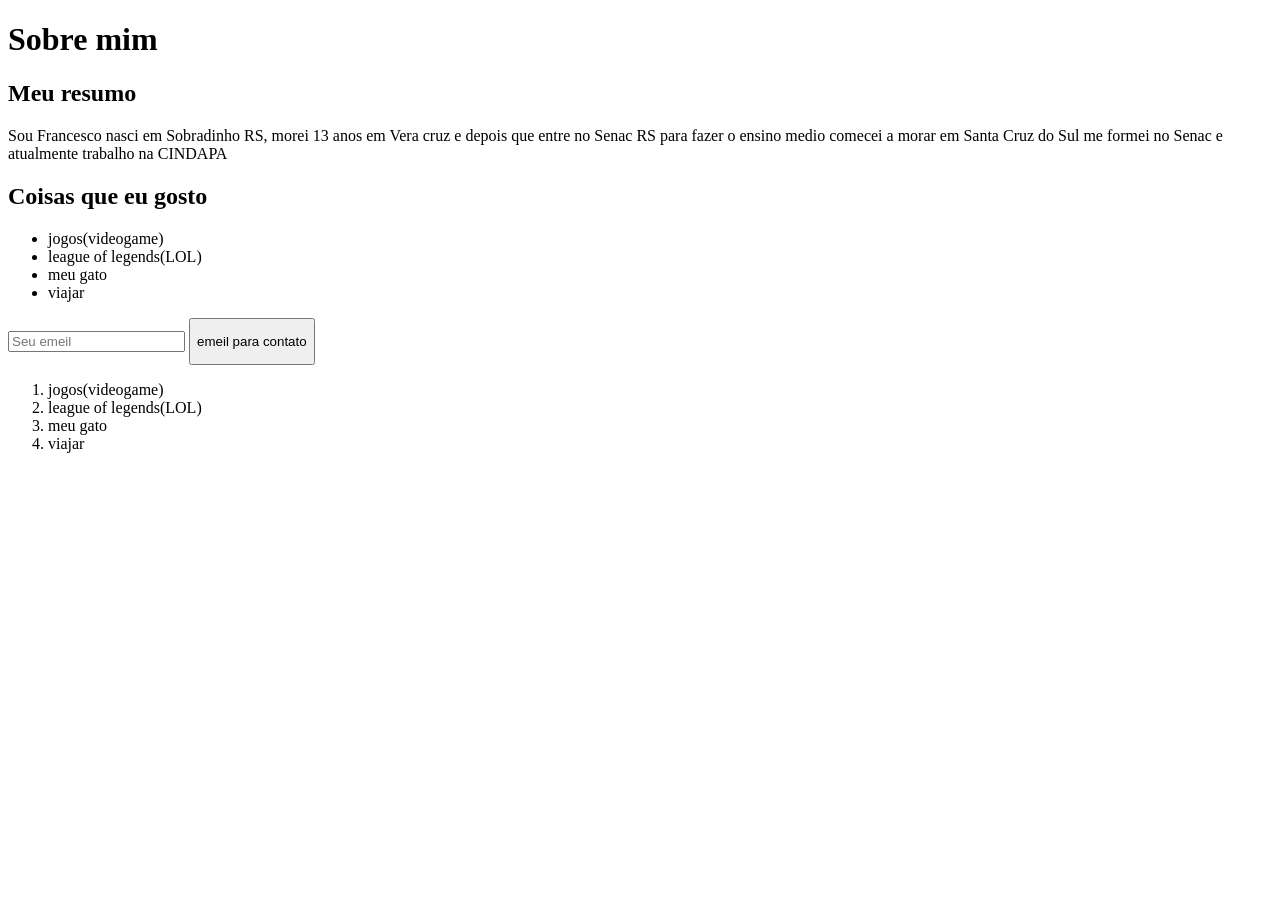
<file: AULA1/exercicio-aula-1/index.html>
<!DOCTYPE html>
<html lang="pt-br">
<head>
    <meta charset="UTF-8">
    <meta name="viewport" content="width=device-width, initial-scale=1.0">
    <title>Document</title>
</head>
<body>
    <header>
        <h1>Sobre mim</h1>
    </header>
    <main>
        <h2>Meu resumo</h2>
        <p>
            Sou Francesco nasci em Sobradinho RS, morei 13 anos em Vera cruz e depois que entre no Senac RS para fazer o ensino medio comecei a morar em Santa Cruz do Sul me formei no Senac e atualmente trabalho na CINDAPA
        </p>
        <h2>Coisas que eu gosto</h2>
        <ul>
            <li>jogos(videogame)</li>
            <li>league of legends(LOL)</li>
            <li>meu gato</li>
            <li>viajar</li>
            </ul>
        <form>
            <input type="email" placeholder="Seu emeil">
            <button type="submit">
                <p>emeil para contato</p>
            </button>
        </form> 
        <ol>
            <li>jogos(videogame)</li>
            <li>league of legends(LOL)</li>
            <li>meu gato</li>
            <li>viajar</li>
        </ol>
    </main>
    <footer>
        <a href=""></a>
    </footer>
</body>
</html>
</file>
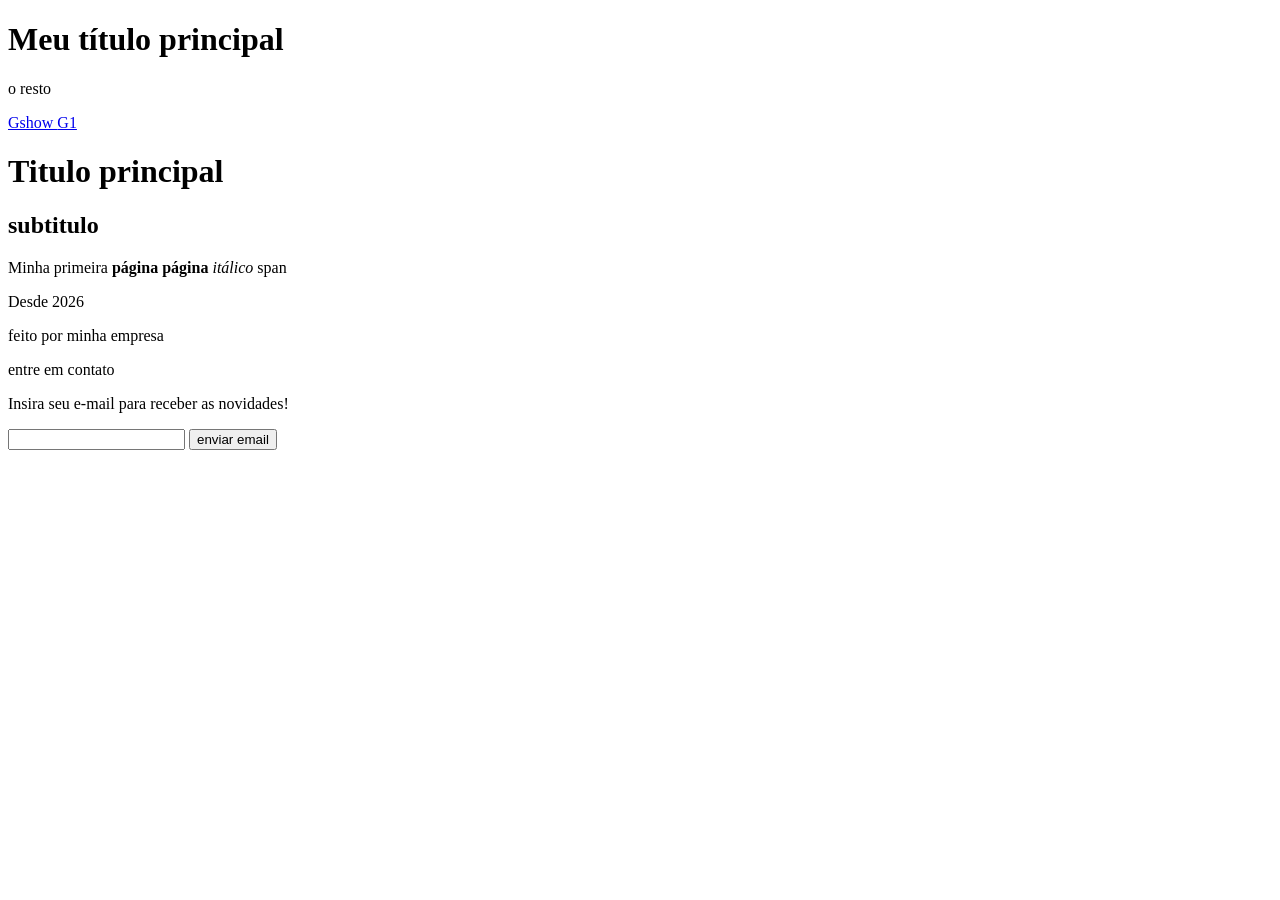
<file: AULA1/senac-26-aula-1/index.html>
<!DOCTYPE html>
<html lang="en">

<head>
    <meta charset="UTF-8">
    <meta name="viewport" content="width=device-width, initial-scale=1.0">
    <title>Document</title>
</head>

<body>

    <header>
        <!-- <img src="https://encrypted-tbn0.gstatic.com/images?q=tbn:ANd9GcSOBnJrUmmhJb_s_96dLyFkS9PxHBx3ALXzXXQ2iTIvug&s=10"
            alt="alt logo">
        <img src="./images/images.png" alt="logo G1"> -->
        <h1>Meu título principal</h1>
        <p>o resto</p>
        <nav>
            <a href="https://gshow.globo.com/" target="_blank">
                Gshow
            </a>
            <a href="https://g1.globo.com/" target="_blank">
                G1
            </a>
        </nav>
    </header>

    <main>
        <h1>Titulo principal</h1>
        <h2>subtitulo</h2>
        <p>
            Minha primeira
            <strong>
                página
            </strong>
            <b>página</b>
            <em>
                itálico
            </em>
            <span>
                span
            </span>
        </p>

    </main>



    <footer>
        <p>Desde 2026</p>
        <p>feito por minha empresa</p>
        <p>entre em contato</p>
        <!--<input type="text">
        <input type="checkbox">
        <input type="color">
        <input type="date">
        <input type="radio" id="radio">
        <label for="radio">Radio</label>
        <input type="range">
        <input type="password"> -->
        <form action="">
            <p>Insira seu e-mail para receber as novidades!</p>
            <input type="email">
            <button type="submit">
                enviar email
            </button>

        </form>
    </footer>


</body>

</html>
</file>
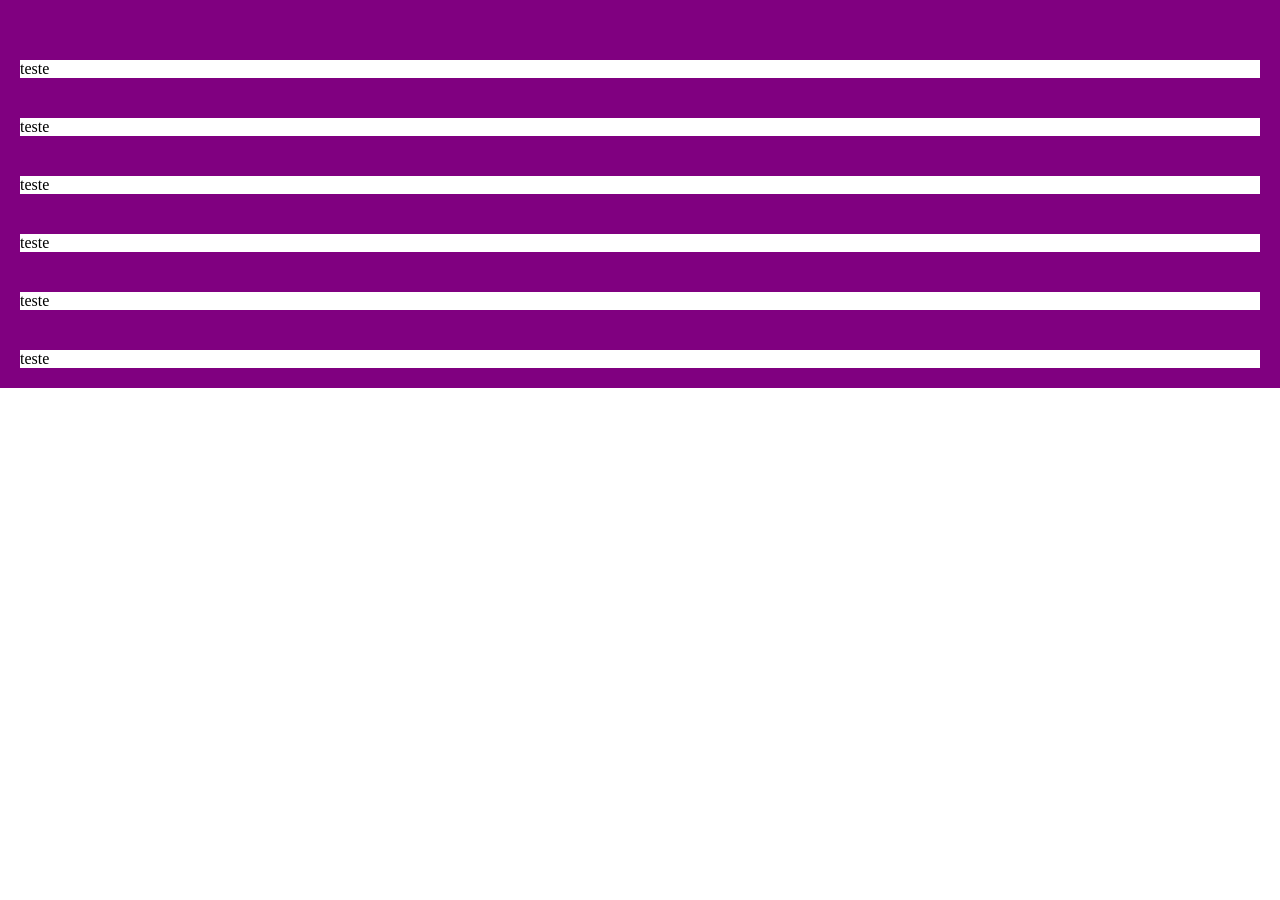
<file: AULA2/exercicio/index.html>
<!DOCTYPE html>
<html lang="en">
<head>
    <meta charset="UTF-8">
    <meta name="viewport" content="width=device-width, initial-scale=1.0">
    <title>Document</title>
    <link rel="stylesheet" href="style.css">
</head>
<body>
    <ul>
        <li></li>
        <li><p>teste</p></li>
        <li><p>teste</p></li>
        <li><p>teste</p></li>
        <li><p>teste</p></li>
        <li><p>teste</p></li>
        <li><p>teste</p></li>
        <p></p>
       
    </ul>
</body>
</html>
</file>
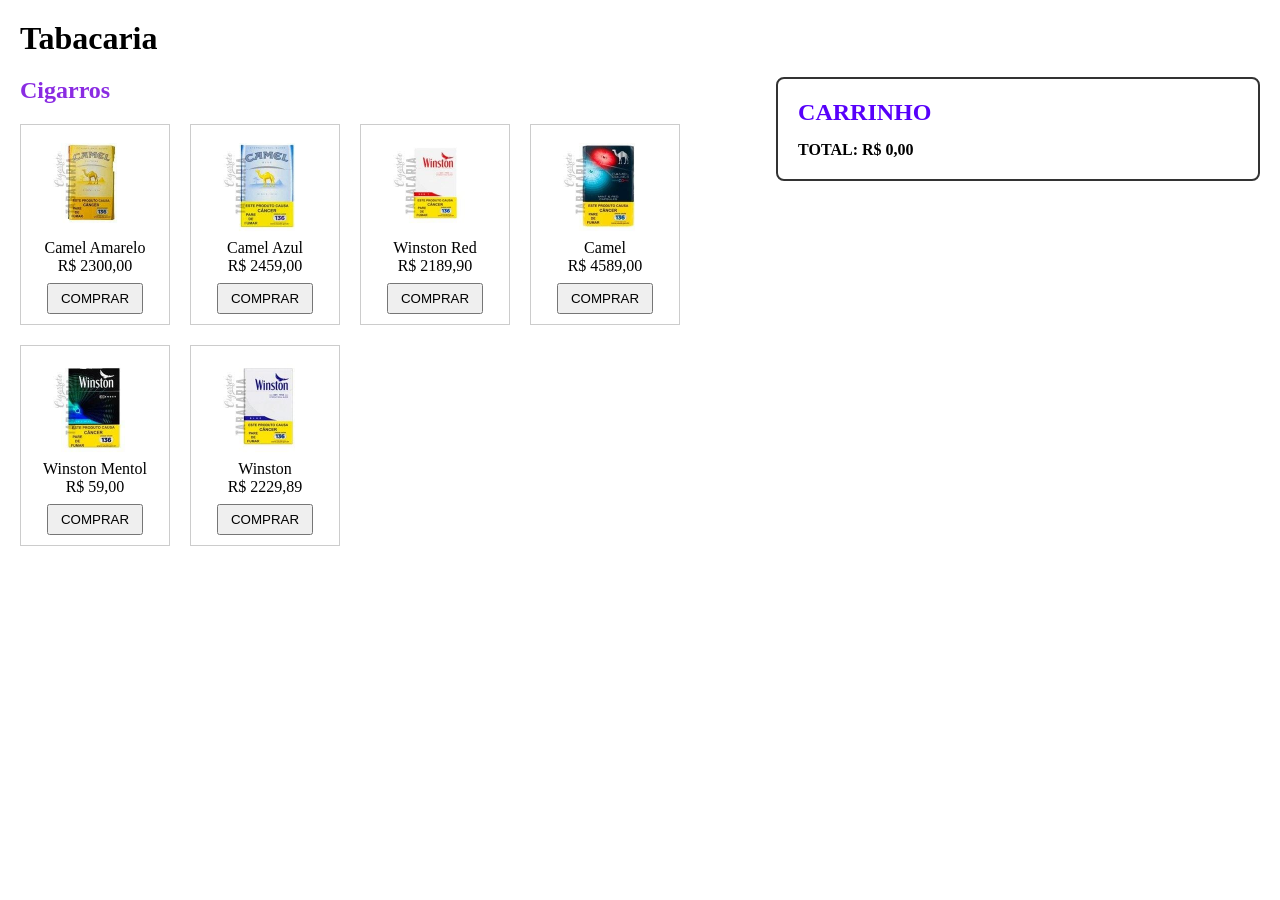
<file: AULA6/carrinho/index.html>
<!DOCTYPE html>
<html lang="en">

<head>
    <meta charset="UTF-8">
    <meta name="viewport" content="width=device-width, initial-scale=1.0">
    <link rel="stylesheet" href="style.css">
    <title>Document</title>
</head>

<body>
    <!-- <header>
        <h1>Tabacaria</h1>
    </header> -->
    <!-- <main>
        <ul class="cigarro">
            <h2 class="tituloCigarro">Cigarros</h2>
            <li>
                <img src="./assets/camel-amarelo.jpg" alt="">
                <p>Camel Amarelo</p>
                <button>COMPRAR</button>
            </li>
            <li>
                <img src="./assets/camel-azul.jpg" alt="">
                <p>Camel Azul</p>
                <button>COMPRAR</button>
            </li>
            <li>
                <img src="./assets/winston-red.jpg" alt="">
                <p>Winston Red</p>
                <button>COMPRAR</button>
            </li>
            <li>
                <img src="./assets/cigarro-camel.jpg" alt="">
                <p>Camel</p>
                <button>COMPRAR</button>
            </li>
            <li>
                <img src="./assets/winston-mentolado.jpg" alt="">
                <p>Winston Mentol</p>
                <button>COMPRAR</button>
            </li>
            <li>
                <img src="./assets/winston.jpg" alt="">
                <p>Winston</p>
                <button>COMPRAR</button>
            </li>
        </ul>

        <ul class="carrinho">
            <h2 class="tituloCarrinho">CARRINHO</h2>
        </ul>
    </main> -->
    <script type="module" src="script.js"></script>
</body>

</html>
</file>
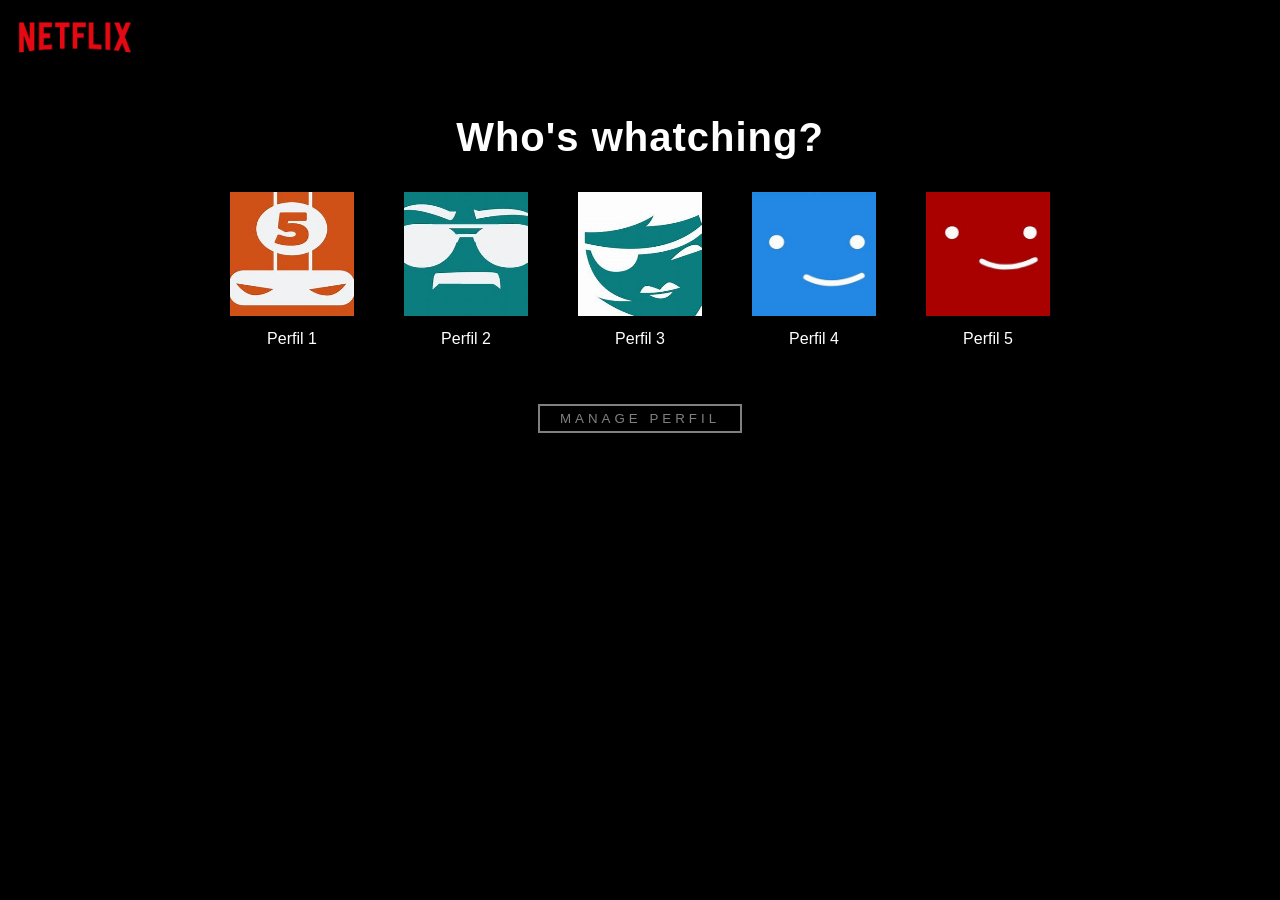
<file: AULA3/Iindex.html>
<!DOCTYPE html>
<html lang="en">
<head>
    <meta charset="UTF-8">
    <meta name="viewport" content="width=device-width, initial-scale=1.0">
    <link rel="stylesheet" href="style.css">
    <title>Netflix</title>
</head>
<body>
     <img class="logo" src="./assets/netflix-transparent-netflix-free-free-png.webp" alt="">
    
    <main>
        <h2 style="color: #ffffff;">Who's whatching?</h2>
        <ul>
            <li>
                <a href="./"></a>
                <img class="perfil" src="./assets/perfil.jpeg" alt="perfil 1 Netflix">
                <p>Perfil 1</p>
            </li>
            <li>
                <img class="perfil" src="./assets/perfil2.jpeg" alt="perfil 2 Netflix">
                <p>Perfil 2</p>
            </li>
            <li>
                <img class="perfil" src="./assets/perfil3.jpeg" alt="perfil 3 Netflix">
                <p>Perfil 3</p>
            </li>
            <li>
                <img class="perfil" src="./assets/perfil4.jpeg" alt="perfil 4 Netflix">
                <p>Perfil 4</p>
            </li>
            <li>
                <img class="perfil" src="./assets/perfil5.jpeg" alt="perfil 5 Netflix">
                <p>Perfil 5</p>
            </li>
        </ul>
        <button>MANAGE PERFIL</button>
    </main>
</body>
</html>
</file>
<file: AULA2/exercicio/style.css>
* {
    margin: 0px;
    padding: 0px;
    box-sizing: border-box;
}
li {
  border: 20px solid purple;  
  display: block;
}
</file>
<file: AULA6/carrinho/style.css>
* {
    margin: 0;
    padding: 0;
    box-sizing: border-box;
}

body {
    padding: 20px;
}

header {
    margin-bottom: 20px;
}

main {
    display: flex;
    gap: 32px;
    align-items: flex-start;
}

li {
    list-style: none;
}

/* Vitrine de Cigarros */
.cigarro {
    display: flex;
    gap: 20px;
    flex-wrap: wrap;
    width: 60%;
}

.tituloCigarro {
    color: blueviolet;
    width: 100%;
}

.cigarro li {
    border: 1px solid #ccc;
    padding: 10px;
    text-align: center;
    width: 150px;
}

.cigarro li img {
    width: 100px;
    height: 100px;
}

button {
    margin-top: 8px;
    padding: 6px 12px;
    cursor: pointer;
}

/* Carrinho */
.container-carrinho {
    width: 40%;
    border: 2px solid #333;
    border-radius: 8px;
    padding: 20px;
}

.tituloCarrinho {
    color: rgb(87, 0, 250);
    margin-bottom: 15px;
}

.carrinho li {
    display: flex;
    align-items: center;
    gap: 10px;
    margin-bottom: 10px;
}

.carrinho li img {
    width: 40px;
    height: 40px;
}

.total-carrinho {
    margin-top: 15px;
    font-weight: bold;
}
</file>
<file: AULA3/style.css>
@import url('https://fonts.googleapis.com/css2?family=Google+Sans:ital,opsz,wght@0,17..18,400..700;1,17..18,400..700&family=Manrope:wght@200..800&display=swap');
/* importa fonte */
* {
    margin: 0px;
    padding: 0px;
    box-sizing: border-box;
    font-family: "Google Sans", sans-serif;
}
body {
    background-color: #000000;
}
main {
    display: flex;
    flex-direction: column;
    align-items: center;
    gap: 32px;
    /* padding-top: 16px; */
    
}
.logo{
    display: block;
    width: 150px;
}
h2 {
    text-align: center;
    margin-top: 40px;
    letter-spacing: 1px;
    font-size: 40px;
}
ul {
    display: flex;
    gap: 50px;
    padding-bottom: 24px;
}

 .perfil {
    width: 124px;
    height: 124px;
    cursor: pointer;
    transition: all 0.5s ease-in-out;
} 
.perfil:hover{
    transform: scale(1.1);
    cursor: pointer;
}
p {
    color: #ffffff;
    text-align: center;
    padding-top: 10px;
}
button {
    display: block;
    background-color: transparent;
   border: 2px solid #808080;
   color: #808080;
   padding: 5px 20px;
   letter-spacing: 4px; 
   transition: all 0.5s ease-in-out;
}
button:hover {
    cursor: pointer;
    transform: scale(1.1);
    
}
</file>
